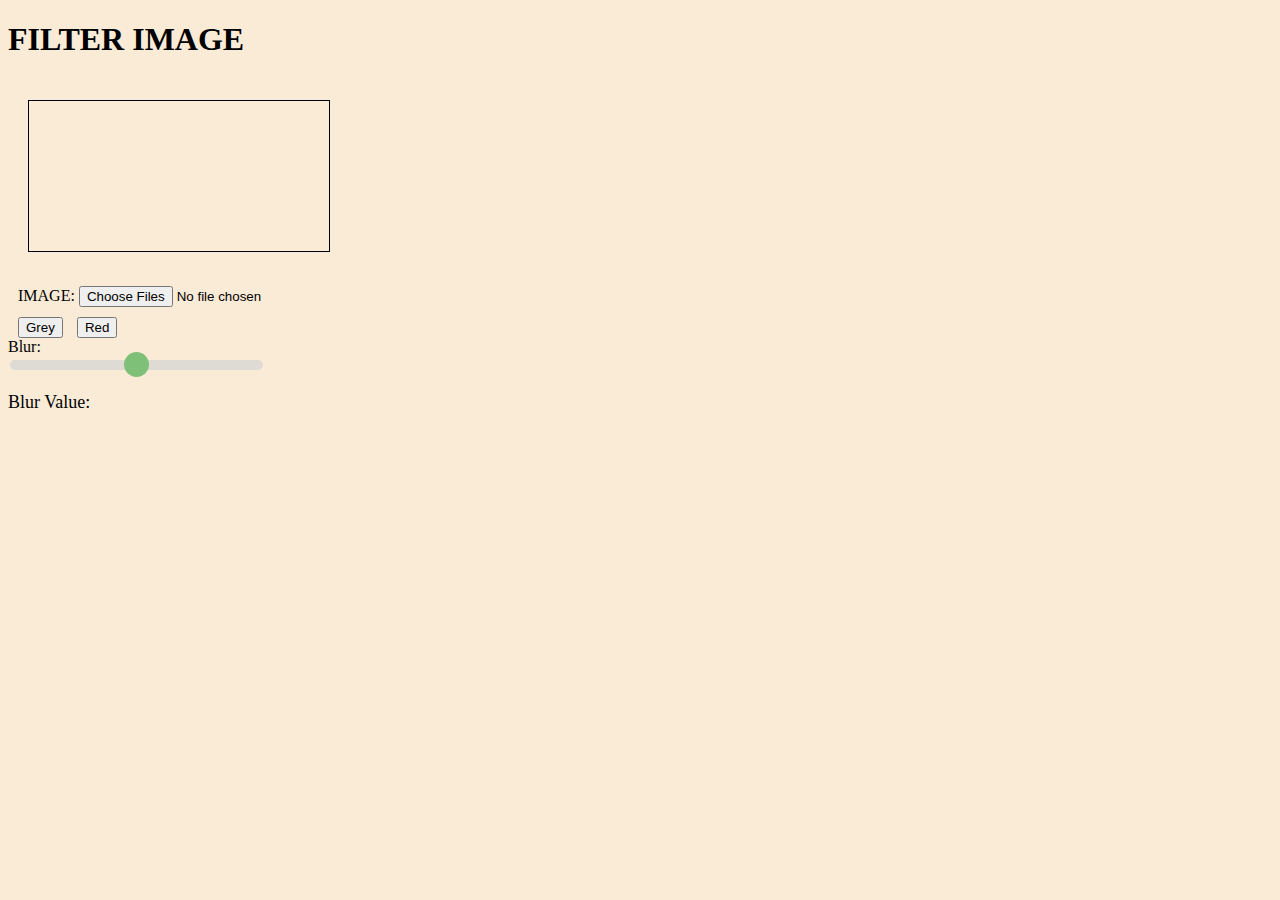
<file: FilterImage/index.html>
<!DOCTYPE html>
<html lang="en">
<head>
    <meta charset="UTF-8">
    <meta http-equiv="X-UA-Compatible" content="IE=edge">
    <meta name="viewport" content="width=device-width, initial-scale=1.0">
    <title>Document</title>
    <link rel = "stylesheet" type="text/css" href="styles.css">
    <script src = "script.js"></script>
    <script src="https://www.dukelearntoprogram.com/course1/common/js/image/SimpleImage.js" >
    </script>
</head>
<body>
    <h1 id ="header">FILTER IMAGE</h1>
    

    
    <canvas id = "canvas">
    </canvas>
    
    <div id = "uploadBox">
        IMAGE: <input type="file" multiple="false" accept="image/*" id="imageFile" onchange="upload()" >
    </div>
    <div id="sizeBox">
        
    </div>
    <div class="button">
        <input type="button" value="Grey" onclick="doGrey()" id="grey" >
        <input type="button" value="Red" onclick="doRed()" id="red">
        <div class="slider-container">
        Blur: 
        <input type="range" min="0" max="100" value="50" class="slider" id="myRange" onchange="doBlur()">
        <p class="slider-value">Blur Value: <span id="sliderValue"></span></p>
        </div>
    </div>
</body>
</html>
</file>
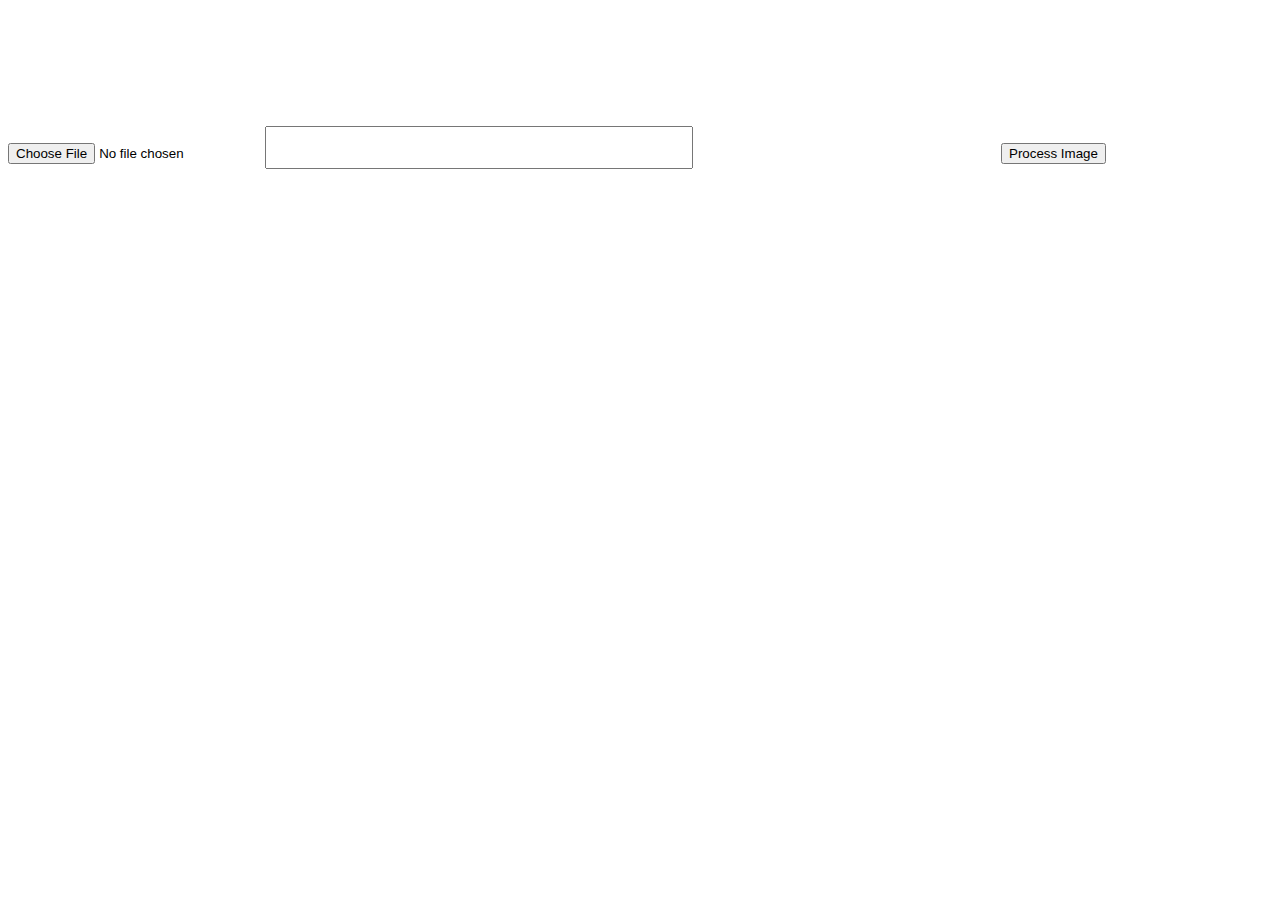
<file: ChangeBackGroundGreenScreen/Tách nền xanh/index.html>
<!DOCTYPE html>
<html lang="en">
<head>
    <meta charset="UTF-8">
    <meta http-equiv="X-UA-Compatible" content="IE=edge">

    <meta name="viewport" content="width=device-width, initial-scale=1.0">
    <title>Document</title>
</head>
<body>
    <input type="file" id="upload" accept="image/*">
    <input type="number" id="tolerance" style = "font-size: 2em;"> 
    <canvas id="canvas"></canvas>
    <button id="processButton">Process Image</button>
    <script src="greenScreen.js"></script>

</body>
</html>
</file>
<file: FilterImage/styles.css>
body{
    background-color: antiquewhite;
}

#canvas
{
    width: auto;
    height: auto;
    max-width: 1000px;
    min-width: 200px;
    min-height: 100px;
    border: 1px solid black;
    border-radius: 0.2;
    margin: 20px;
}
#uploadBox
{
    margin: 10px;
}
#button
{
    margin-top: 10px;
}
#grey
{
    margin-left: 10px;
}
#red
{

    margin-left: 10px;
}
#slider-container
{
    margin-left: 10px;

}
.slider-container {
    width: 20%;
}

/* Styles for the slider */
.slider {
    -webkit-appearance: none;
    width: 100%;
    height: 10px;
    border-radius: 5px;
    background: #d3d3d3; /* Gray background */
    outline: none;
    opacity: 0.7;
    -webkit-transition: .2s;
    transition: opacity .2s;
}

/* Styles for the slider thumb */
.slider::-webkit-slider-thumb {
    -webkit-appearance: none;
    appearance: none;
    width: 25px;
    height: 25px;
    border-radius: 50%;
    background: #4CAF50; /* Green thumb */
    cursor: pointer;
}

.slider::-moz-range-thumb {
    width: 25px;
    height: 25px;
    border-radius: 50%;
    background: #4CAF50; /* Green thumb */
    cursor: pointer;
}

/* Styles for the slider value display */
.slider-value {
    font-size: 18px;
}
</file>
